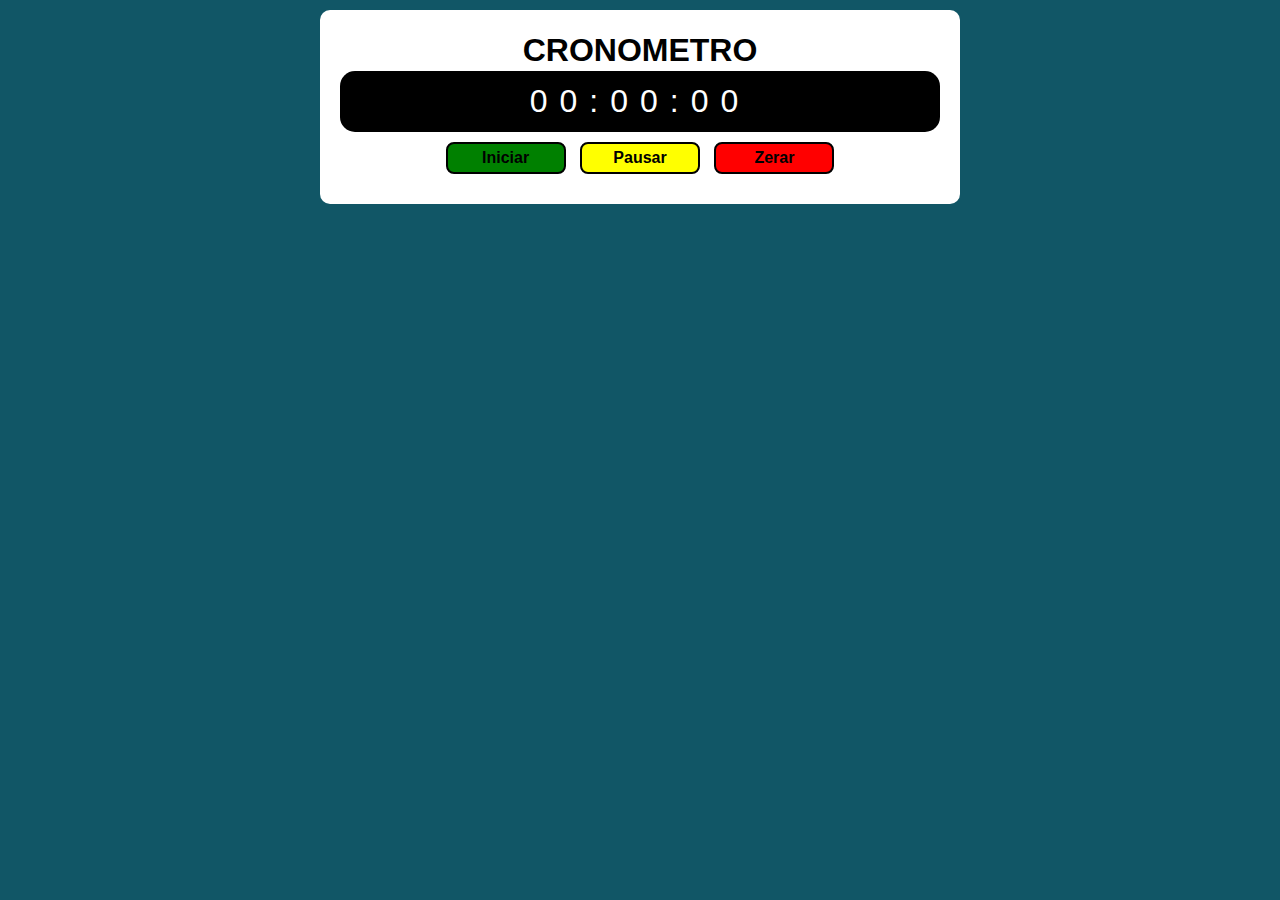
<file: index.html>
<!DOCTYPE html>
<html lang="pt-BR">

<head>
    <meta charset="UTF-8">
    <meta name="viewport" content="width=device-width, initial-scale=1.0">
    <meta http-equiv="X-UA-Compatible" content="ie=edge">
    <title>Modelo</title>
    <link rel="stylesheet" href="./assets/css/style.css">
</head>

<body>

    <section class="container">
        <h1>Cronometro</h1>
        <div class="relogio">00:00:00</div>
        <button class="iniciar">Iniciar</button>
        <button class="pausar">Pausar</button>
        <button class="zerar">Zerar</button>
    </section>

    <script src="./assets/js/main.js"></script>
</body>

</html>
</file>
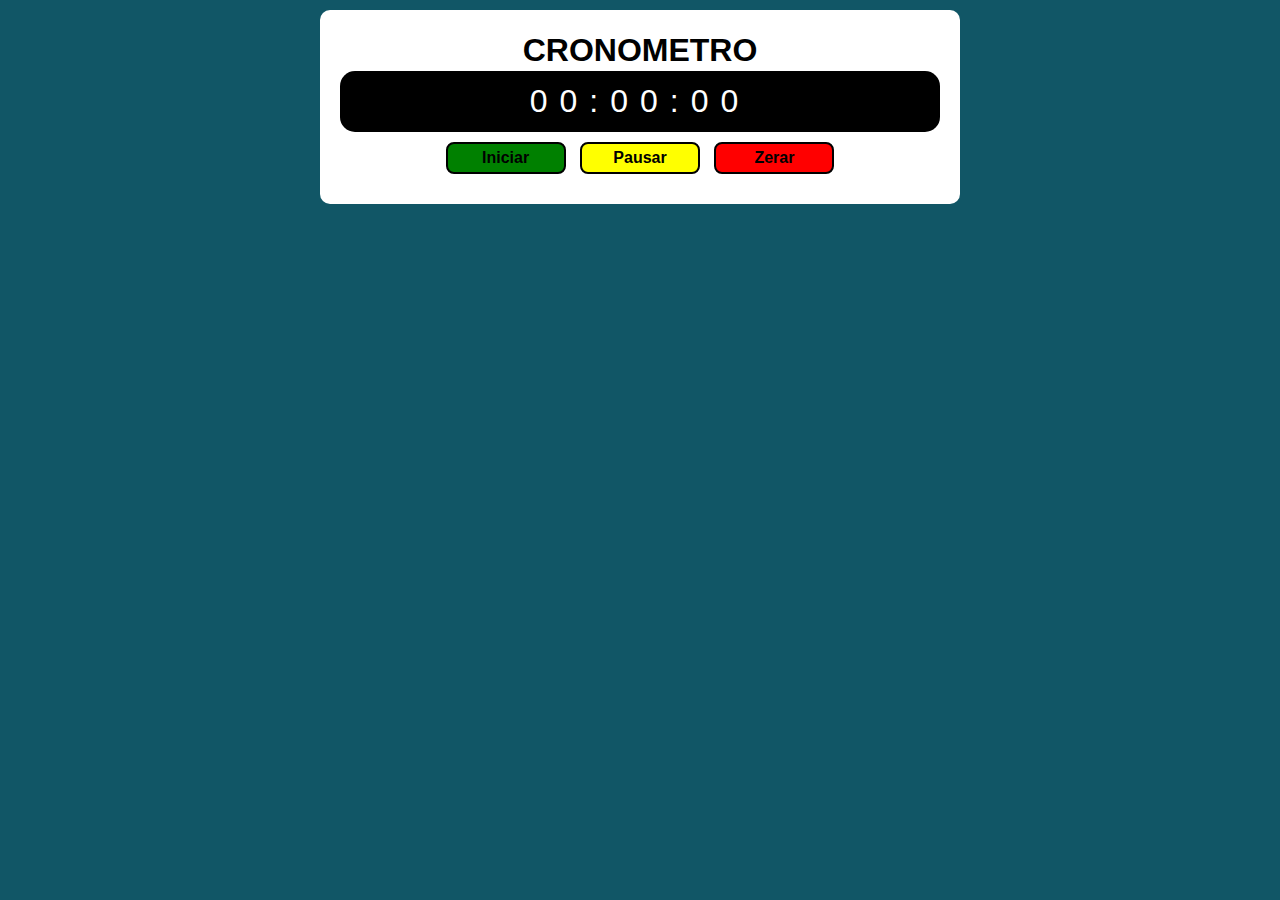
<file: Modelo.html>
<!DOCTYPE html>
<html lang="pt-BR">

<head>
    <meta charset="UTF-8">
    <meta name="viewport" content="width=device-width, initial-scale=1.0">
    <meta http-equiv="X-UA-Compatible" content="ie=edge">
    <title>Modelo</title>
    <link rel="stylesheet" href="./assets/css/style.css">
</head>

<body>

    <section class="container">
        <h1>Cronometro</h1>
        <div class="relogio">00:00:00</div>
        <button class="iniciar">Iniciar</button>
        <button class="pausar">Pausar</button>
        <button class="zerar">Zerar</button>
    </section>

    <script src="./assets/js/main.js"></script>
</body>

</html>
</file>
<file: assets/css/style.css>
:root {
    --primary-color: rgb(17, 86, 102);
    --primary-color-darker: rgb(9, 48, 56);
}

* {
    box-sizing: border-box;
    outline: 0;
    padding: 0;
    margin: 0;
}

body {
    margin: 0;
    padding: 0;
    background-color: var(--primary-color);
    font-family: Verdana, Geneva, Tahoma, sans-serif;
    font-size: 1em;
    line-height: 1.3em;
}

.container {
    max-width: 640px;
    margin: 10px auto;
    padding: 20px;
    background-color: #fff;
    border-radius: 10px;
    text-align: center;
}

.container h1 {
    font-size: 2em;
    text-transform: uppercase;
    margin: 10px 0;
}

.relogio {
    background-color: black;
    color: #fff;
    padding: 20px 0;
    font-size: 2em;
    letter-spacing: 12px;
    border-radius: 15px;
}

.container button {
    padding: 5px 20px;
    margin: 10px 5px;
    font-size: 1em;
    font-weight: 600;
    width: 120px;
    border: 2px solid #000;
    border-radius: 8px;
}

.iniciar {
    background-color: green;
}

.pausar {
    background-color: yellow;
}

.zerar {
    background-color: red;
}

.amarelo {
    color: yellow;
}
</file>
